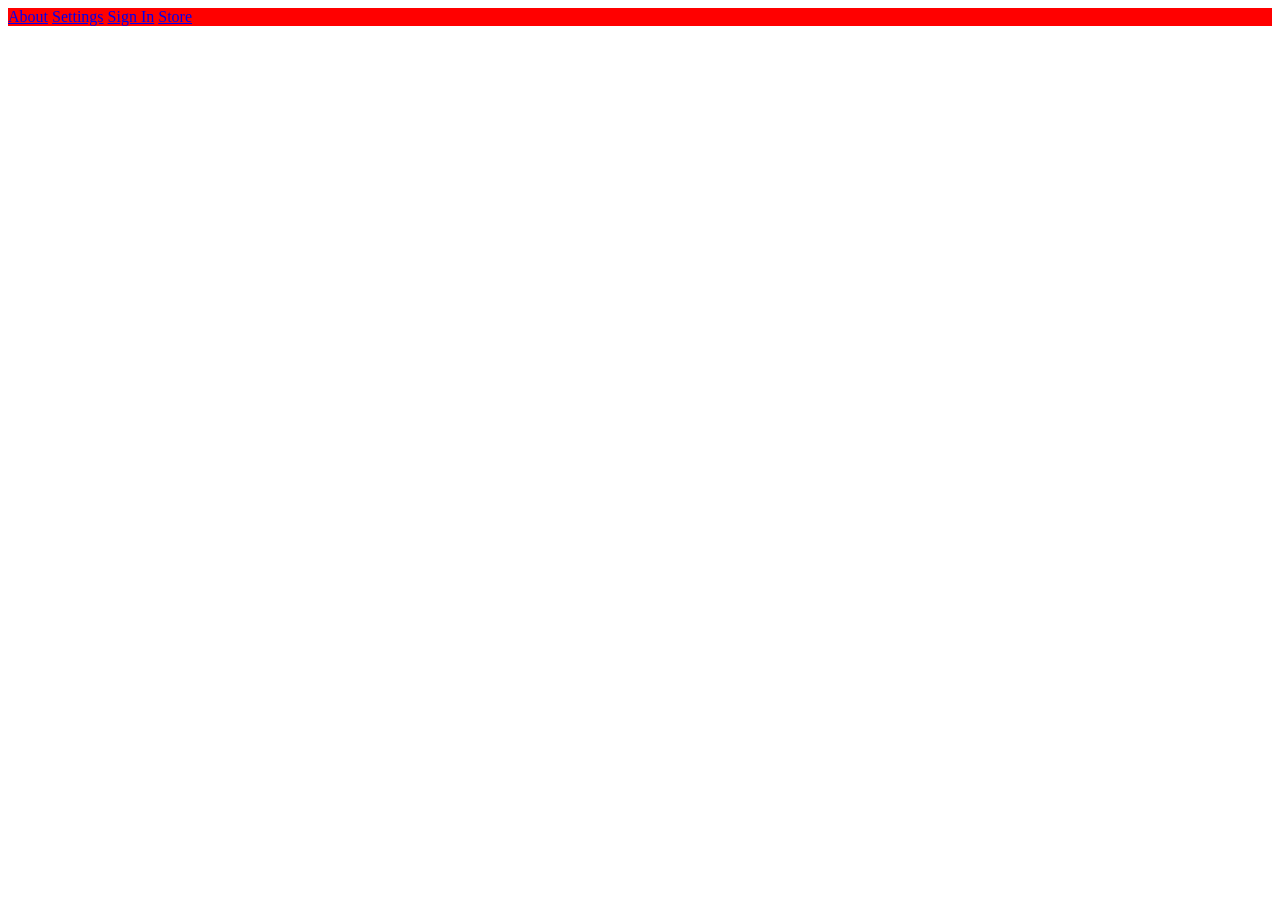
<file: index.html>
<!DOCTYPE html>
<html>
<head>
  <meta charset="UTF-8">
  <meta name="viewport" content="width=device-width, initial-scale=1.0">
  <title>My Website</title>
  <link rel="stylesheet" href="style.css">
</head>

<body>
  <div id="top-panel">
    <a class="top-panel-element" href="pages/about.html">About</a>
    <a class="top-panel-element" href="pages/settings.html">Settings</a>
    <a class="top-panel-element" href="pages/signin.html">Sign In</a>
    <a class="top-panel-element" href="pages/store.html">Store</a>
  </div>
  <div id="website-content">
    
  </div>
</body>
</html>
</file>
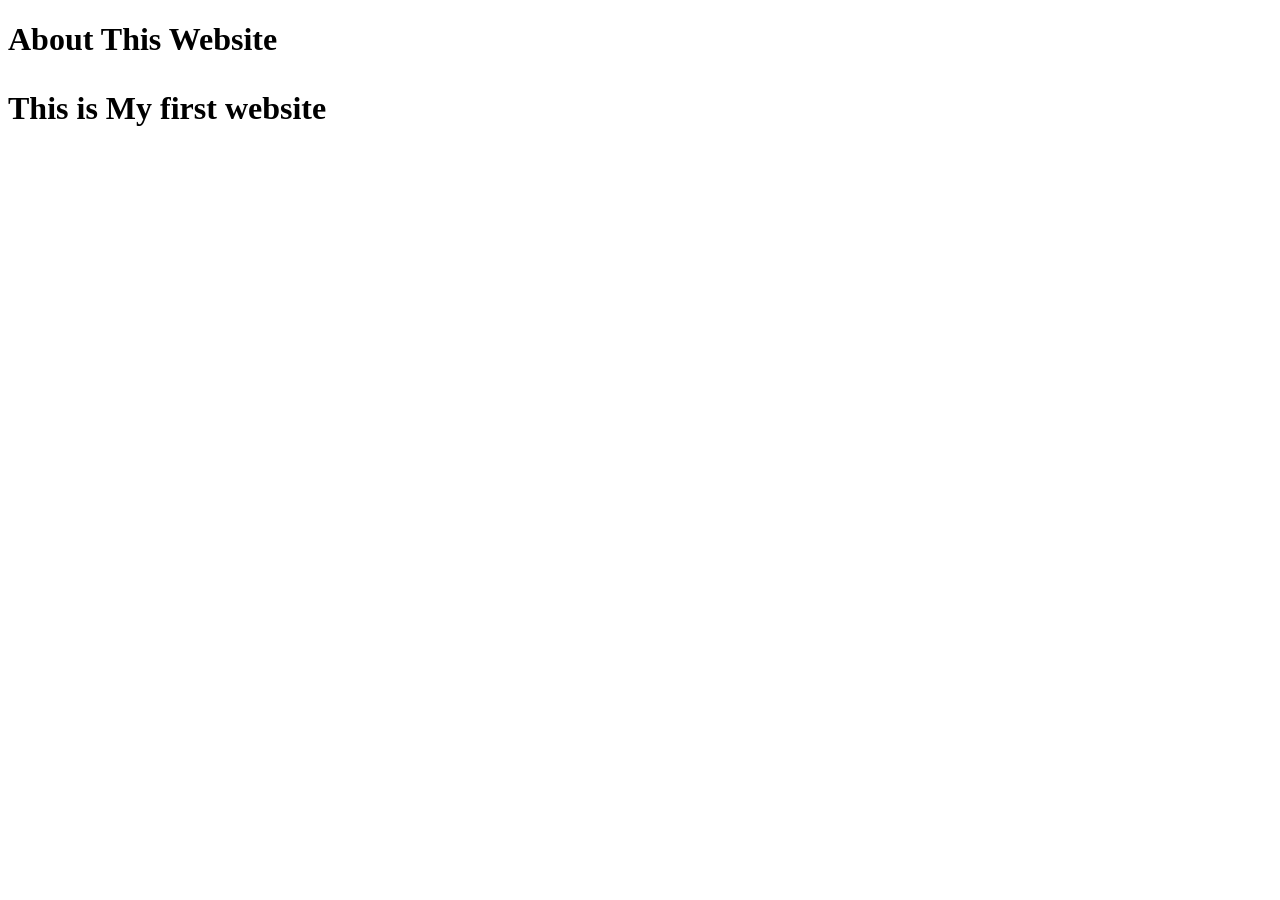
<file: pages/about.html>
<!DOCTYPE html>
<html>
<head>
  <meta charset="UTF-8">
  <meta name="viewport" content="width=device-width, initial-scale=1.0">
  <title>About This Website</title>
</head>

<body>
  <h1>About This Website<h1>
  <p>This is My first website</p>
</body>
</html>
</file>
<file: style.css>
#top-panel {
background-color: rgb(255, 0, 0);
}
</file>
